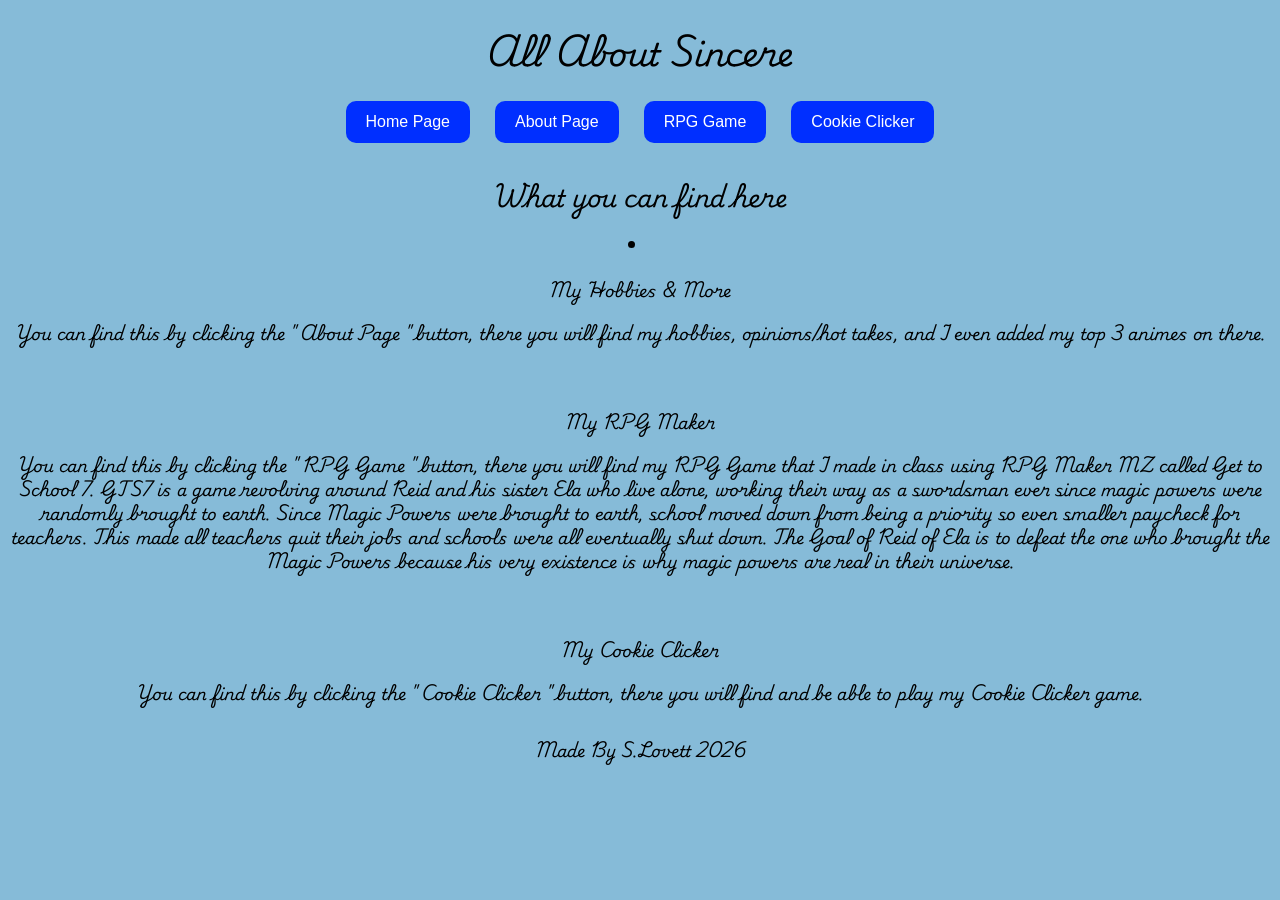
<file: index.html>
<!DOCTYPE html>
<html lang="en">

<head>
    <meta charset="UTF-8">
    <meta name="viewport" content="width=device-width, initial-scale=1.0">
    <title>All About Sincere</title>

    <link rel="preconnect" href="https://fonts.googleapis.com">
    <link rel="preconnect" href="https://fonts.gstatic.com" crossorigin>
    <link href="https://fonts.googleapis.com/css2?family=Playwrite+IE:wght@100..400&display=swap" rel="stylesheet">
    <link rel="stylesheet" href="style.css">


</head>

<body>
    <h1>All About Sincere</h1>

    <nav>
        <a href="index.html"><button>Home Page</button></a>
        <a href="about.html"><button>About Page</button></a>
        <a href="GetToSchool7/index.html"><button>RPG Game</button></a>
        <a href="cookie.html"><button>Cookie Clicker</button></a>
    </nav>

    <h2>What you can find here</h2>
    <li>
        <ul>My Hobbies & More</ul>
        <p>You can find this by clicking the " About Page " button, there you will find my hobbies, opinions/hot takes, and I even added my top 3 animes on there.</p>
        <br>
        <ul>My RPG Maker</ul>
        <p>You can find this by clicking the " RPG Game " button, there you will find my RPG Game that I made in class using RPG Maker MZ called Get to School 7. GTS7 is a game revolving around Reid and his sister Ela who live alone, working their way as a swordsman ever since magic powers were randomly brought to earth. Since Magic Powers were brought to earth, school moved down from being a priority so even smaller paycheck for teachers. This made all teachers quit their jobs and schools were all eventually shut down. The Goal of Reid of Ela is to defeat the one who brought the Magic Powers because his very existence is why magic powers are real in their universe.
        </p>
        <br>
        <ul>My Cookie Clicker</ul>
        <p>You can find this by clicking the " Cookie Clicker " button, there you will find and be able to play my Cookie Clicker game.</p>
    </li>

     <footer>Made By S.Lovett 2026</footer>
</body>

</html>
</file>
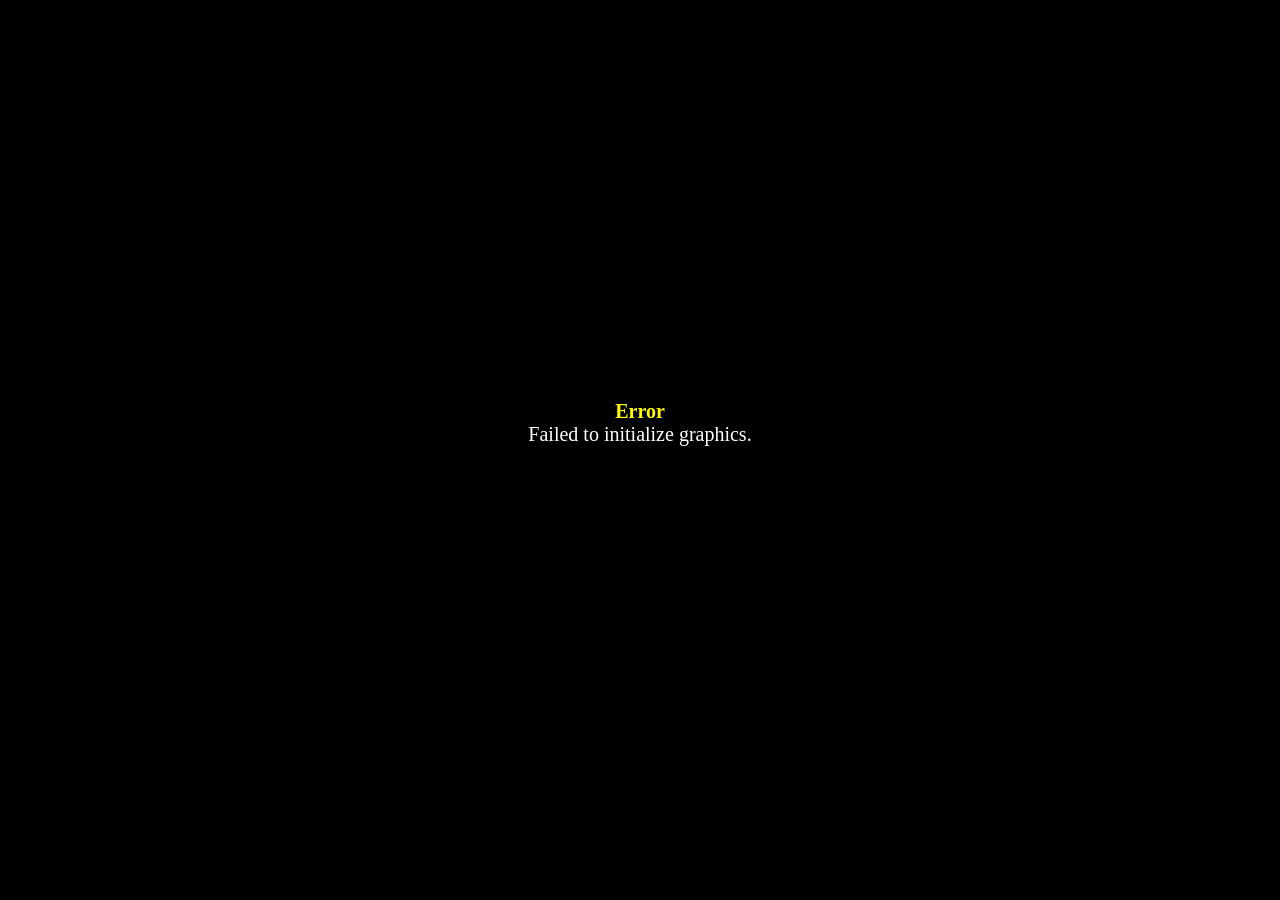
<file: GetToSchool7/index.html>
<!DOCTYPE html>
<html>
    <head>
        <meta charset="UTF-8">
        <meta name="apple-mobile-web-app-capable" content="yes">
        <meta name="apple-mobile-web-app-status-bar-style" content="black-translucent">
        <meta name="viewport" content="user-scalable=no">
        <link rel="icon" href="icon/icon.png" type="image/png">
        <link rel="apple-touch-icon" href="icon/icon.png">
        <link rel="stylesheet" type="text/css" href="css/game.css">
        <title>Get To School 7</title>
    </head>
    <body style="background-color: black">
        <script type="text/javascript" src="js/main.js"></script>
    </body>
</html>
</file>
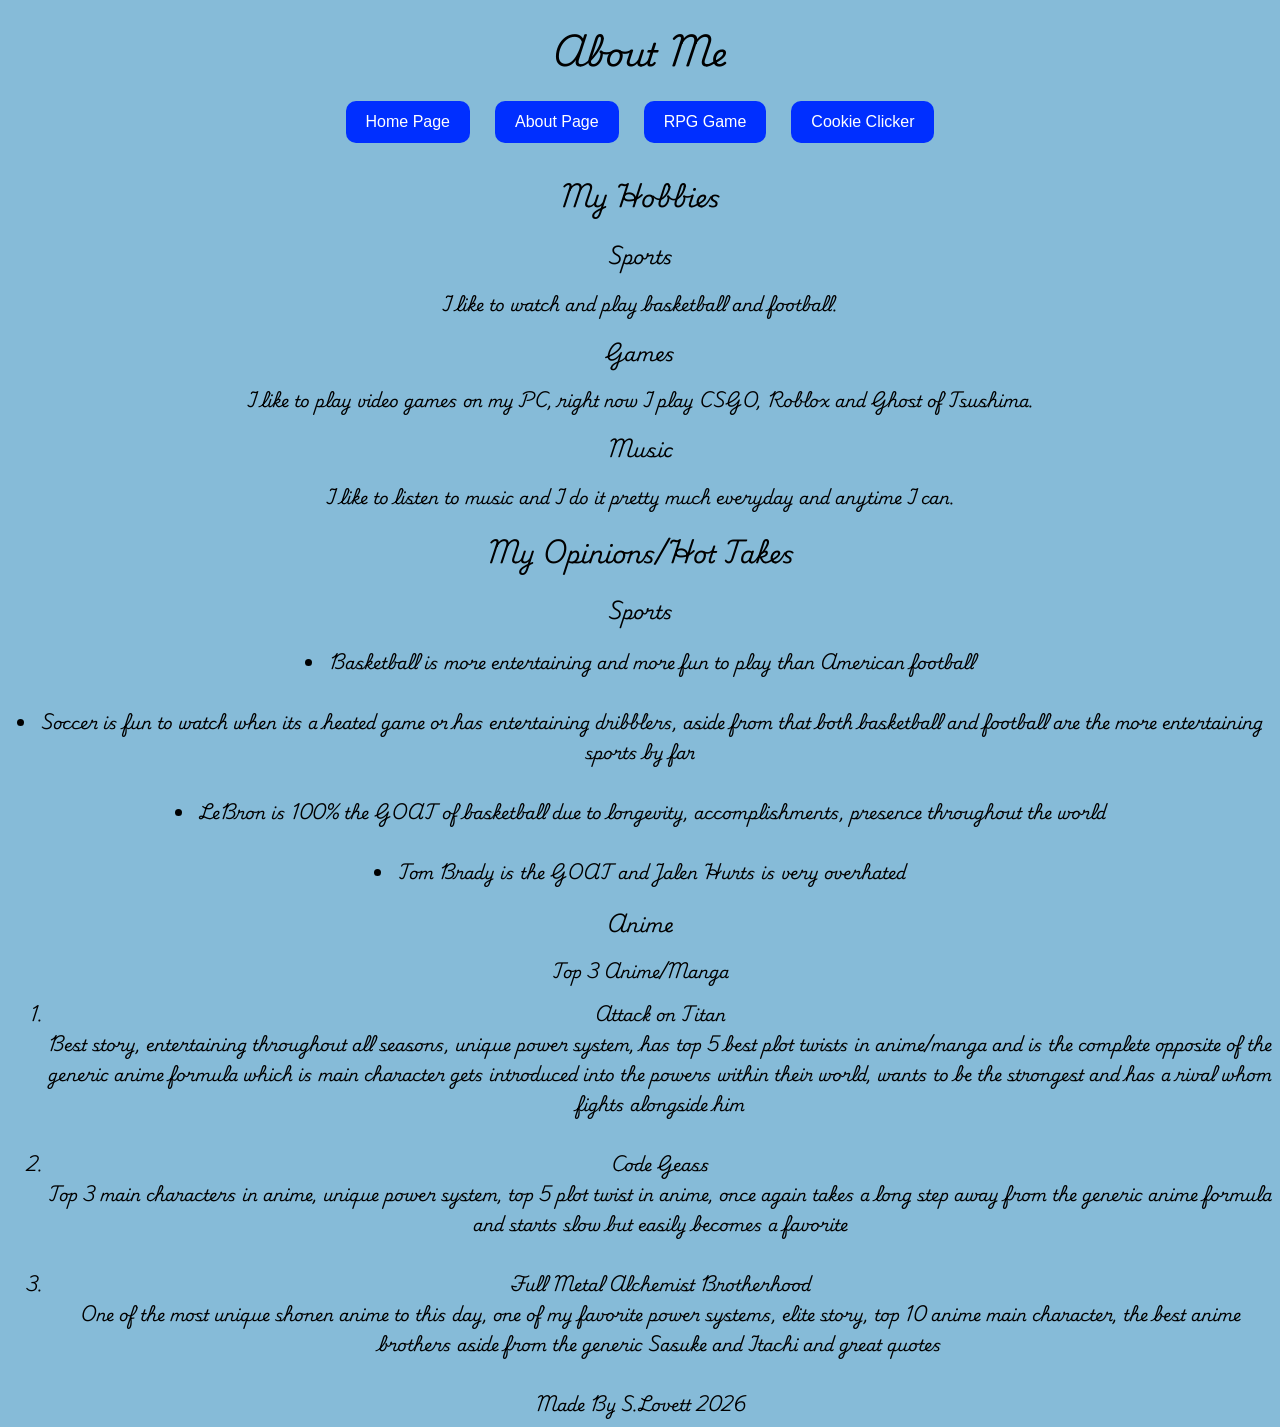
<file: about.html>
<!DOCTYPE html>
<html>

<Head>
    <title></title>
    <link rel="preconnect" href="https://fonts.googleapis.com">
    <link rel="preconnect" href="https://fonts.gstatic.com" crossorigin>
    <link href="https://fonts.googleapis.com/css2?family=Playwrite+IE:wght@100..400&display=swap" rel="stylesheet">
    <link rel="stylesheet" href="style.css">


</Head>

<body>
    <header>
        <h1>About Me</h1>
        <nav>
        <a href="index.html"><button>Home Page</button></a>
        <a href="about.html"><button>About Page</button></a>
        <a href="GetToSchool7/index.html"><button>RPG Game</button></a>
        <a href="cookie.html"><button>Cookie Clicker</button></a>

        </nav>
    </header>

    <h2>My Hobbies</h2>

    <h3>Sports</h3>
    <p>I like to watch and play basketball and football.</p>


    <h3>Games</h3>
    <p>I like to play video games on my PC, right now I play CSGO, Roblox and Ghost of Tsushima. </p>


    <h3>Music</h3>
    <p>I like to listen to music and I do it pretty much everyday and anytime I can.</p>




    <h2>My Opinions/Hot Takes</h2>

    <h3>Sports</h3>
    <ul>
        <li>Basketball is more entertaining and more fun to play than American football</li>
        <br>
        <li>Soccer is fun to watch when its a heated game or has entertaining dribblers, aside from that
            both
            basketball and football are the more entertaining sports by far</li>
        <br>
        <li>LeBron is 100% the GOAT of basketball due to longevity, accomplishments, presence throughout the
            world</li>
        <br>
        <li>Tom Brady is the GOAT and Jalen Hurts is very overhated</li>
    </ul>


    <h3>Anime</h3>
    <p>Top 3 Anime/Manga
    <ol>
        <li>Attack on Titan <br>
            Best story, entertaining throughout all seasons, unique power system, has top 5 best plot twists
            in
            anime/manga and is the complete opposite of the generic anime formula which is main character
            gets
            introduced into the powers within their world, wants to be the strongest and has a rival whom
            fights
            alongside him
        </li>
        <br>
        <li> Code Geass <br>
            Top 3 main characters in anime, unique power system, top 5 plot twist in anime, once again takes
            a
            long step away from the generic anime formula and starts slow but easily becomes a favorite
        </li>
        <br>
        <li>Full Metal Alchemist Brotherhood <br>
            One of the most unique shonen anime to this day, one of my favorite power systems, elite story,
            top
            10 anime main character, the best anime brothers aside from the generic Sasuke and Itachi and
            great
            quotes
        </li>

    </ol>
    </p>

    </section>



    <footer>Made By S.Lovett 2026</footer>
</body>


</html>
</file>
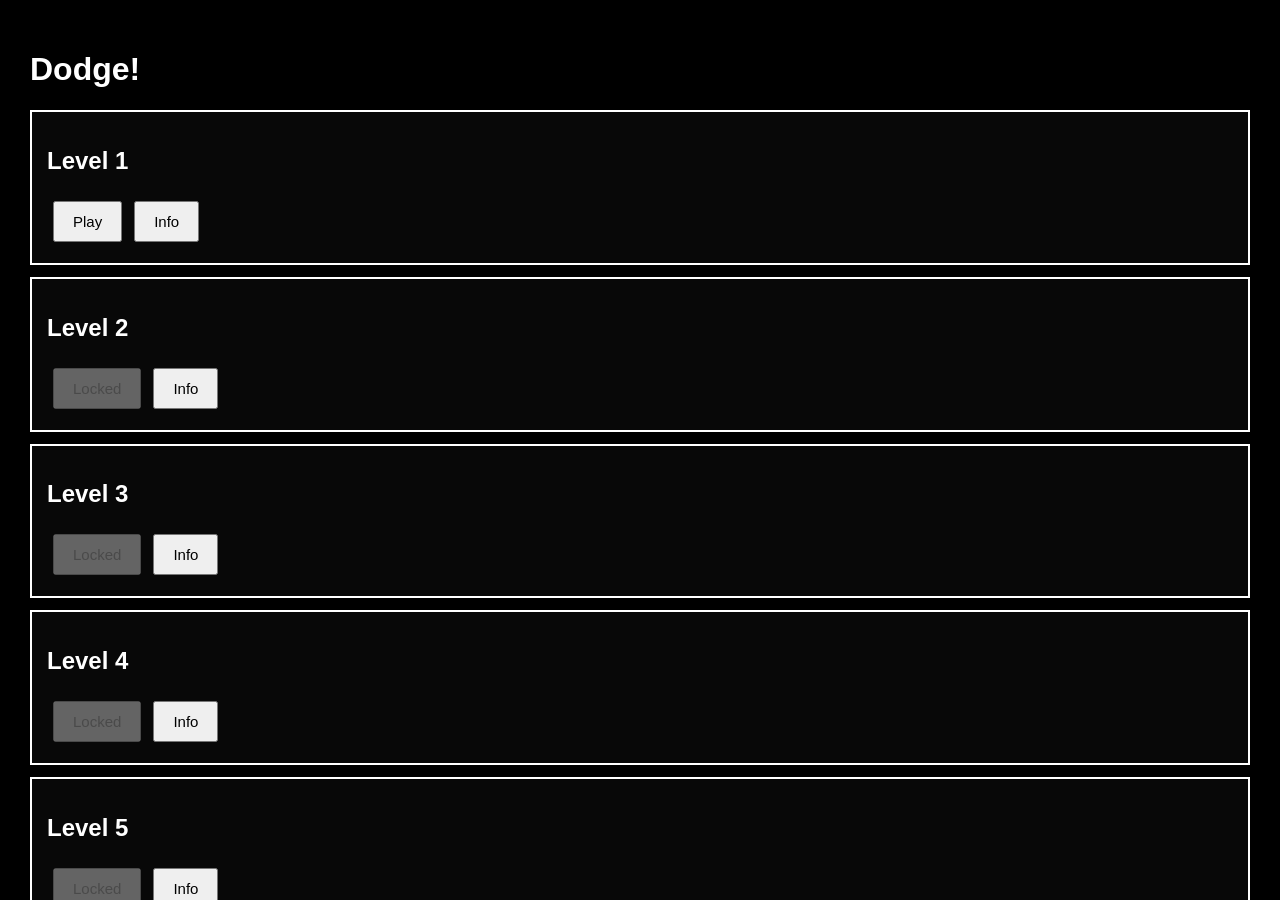
<file: dodge.html>
<!DOCTYPE html>
<html lang="en">
<head>
<meta charset="UTF-8">
<title>Dodge!</title>
<style>
body{margin:0;overflow:hidden;background:black;font-family:Arial;}
canvas{display:block;}
#menu{position:absolute;inset:0;background:rgba(0,0,0,0.92);color:white;overflow-y:auto;padding:30px;}
.levelCard{border:2px solid white;padding:15px;margin:12px 0;background:rgba(255,255,255,0.03);}
button{padding:10px 18px;margin:6px;cursor:pointer;font-size:15px;}

#modalOverlay{
  display:none;
  position:fixed;
  inset:0;
  background:rgba(0,0,0,0.75);
  z-index:9999;
  align-items:center;
  justify-content:center;
}
#modalOverlay.open{display:flex;}
#modalBox{
  background:#111;
  color:white;
  border:2px solid cyan;
  border-radius:10px;
  padding:28px 32px;
  max-width:480px;
  width:90%;
  max-height:80vh;
  overflow-y:auto;
  position:relative;
  white-space:pre-line;
}
#modalClose{
  position:absolute;
  top:10px;
  right:14px;
  background:none;
  border:none;
  color:white;
  font-size:26px;
  cursor:pointer;
  line-height:1;
  padding:0 4px;
}
#modalClose:hover{color:cyan;}
</style>
</head>
<body>
<canvas id="game"></canvas>
<div id="menu">
  <h1>Dodge!</h1>
  <div id="levelSelect"></div>
</div>

<div id="modalOverlay">
  <div id="modalBox">
    <button id="modalClose" aria-label="Close">×</button>
    <div id="modalContent"></div>
  </div>
</div>

<script>
window.addEventListener("DOMContentLoaded",()=>{

const canvas=document.getElementById("game");
const ctx=canvas.getContext("2d");
const menu=document.getElementById("menu");
const levelSelect=document.getElementById("levelSelect");
const modalOverlay=document.getElementById("modalOverlay");
const modalContent=document.getElementById("modalContent");
const modalClose=document.getElementById("modalClose");

canvas.width=innerWidth;
canvas.height=innerHeight;
addEventListener("resize",()=>{canvas.width=innerWidth;canvas.height=innerHeight;});

modalClose.onclick=()=>modalOverlay.classList.remove("open");
modalOverlay.addEventListener("click",e=>{if(e.target===modalOverlay)modalOverlay.classList.remove("open");});
document.addEventListener("keydown",e=>{if(e.key==="Escape")modalOverlay.classList.remove("open");});

let keys={};
let mouse={x:0,y:0};
let player,beams=[],bullets=[],food=[];
let boss=null,safeZone=null;
let level=1,unlockedLevel=1;
let running=false;
let beamTimer=0,frame=0;
let dashCooldown=0,dashTimer=0,dashVX=0,dashVY=0;
let shieldTimer=0,invisTimer=0,gunTimer=0,spawnIFrames=0;
let levelTimer=0,requiredTime=0,outsideTimer=0;
let upgrades={maxHealth:3,speedBonus:0,smallerHitbox:0,dashReduce:0,gunDuration:0,shieldDuration:0};

addEventListener("keydown",e=>{
  keys[e.key.toLowerCase()]=true;
  if(e.code==="Space"&&dashCooldown<=0)dash();
});
addEventListener("keyup",e=>{keys[e.key.toLowerCase()]=false;});
canvas.addEventListener("mousemove",e=>{mouse.x=e.clientX;mouse.y=e.clientY;});
canvas.addEventListener("mousedown",()=>{if(player&&player.hasGun)shoot();});

function getLevelChanges(lvl){
  let changes=[];
  if(lvl===1){changes.push("Tutorial level introduced","Basic enemy beams","Dash mechanic introduced","Powerups introduced");}
  if(lvl===2)changes.push("NEW: Pattern burst attacks");
  if(lvl===3)changes.push("NEW: Homing beams");
  if(lvl===4){changes.push("More beam density","Faster spawn rate");}
  if(lvl===5){changes.push("NEW: Boss fight","Permanent upgrades unlocked");}
  if(lvl===6){changes.push("NEW: Safe Zone mechanic","NEW: Bounce beams","Arena movement now required");}
  if(lvl===7){changes.push("Safe Zone pressure increased","Higher enemy speed");}
  if(lvl===8)changes.push("NEW: Split beams");
  if(lvl===9)changes.push("Bounce beam frequency increased");
  if(lvl===10){changes.push("NEW: Advanced boss fight","Boss + Safe Zone combination");}
  if(lvl>10){if(lvl%5===0)changes.push("NEW: Stronger boss tier");changes.push("Higher beam density","Higher enemy speed","Harder survival scaling");}
  return changes;
}

function buildMenu(){
  levelSelect.innerHTML="";
  for(let i=1;i<=Math.max(15,unlockedLevel);i++){
    let card=document.createElement("div");
    card.className="levelCard";
    let title=document.createElement("h2");
    title.innerText="Level "+i;
    let play=document.createElement("button");
    play.innerText=i<=unlockedLevel?"Play":"Locked";
    play.disabled=i>unlockedLevel;
    play.onclick=()=>startLevel(i);
    let info=document.createElement("button");
    info.innerText="Info";
    info.onclick=()=>showInfo(i);
    card.appendChild(title);card.appendChild(play);card.appendChild(info);
    levelSelect.appendChild(card);
  }
}

function showInfo(lvl){
  let text="LEVEL "+lvl+"\n\n";
  text+="====================\nWHAT CHANGED\n====================\n\n";
  let changes=getLevelChanges(lvl);
  if(changes.length===0){text+="No major mechanic changes.\nDifficulty scaling increased.\n";}
  else{for(let c of changes)text+="• "+c+"\n";}
  text+="\n====================\nCURRENT FEATURES\n====================\n\n";
  text+="Enemies:\n• Normal Beams\n";
  if(lvl>=2)text+="• Pattern Bursts\n";
  if(lvl>=3)text+="• Homing Beams\n";
  if(lvl>=6)text+="• Bounce Beams\n";
  if(lvl>=8)text+="• Split Beams\n";
  text+="\nMechanics:\n• Dash Movement\n• Random Powerups\n• Spawn Invincibility\n";
  if(lvl>=5)text+="• Permanent Upgrades\n";
  if(lvl>=6)text+="• Safe Zone System\n";
  text+="\nBoss:\n";
  if(lvl%5===0)text+="• Boss Fight Active\n";
  else text+="• No Boss Fight\n";
  text+="\nReward:\n• Permanent Upgrade";
  modalContent.innerText=text;
  modalOverlay.classList.add("open");
}

buildMenu();

function startLevel(lvl){
  level=lvl;running=true;menu.style.display="none";
  player={x:canvas.width/2,y:canvas.height/2,size:22-upgrades.smallerHitbox,hp:upgrades.maxHealth,speedBoost:0,hasGun:false};
  beams=[];bullets=[];food=[];boss=null;
  dashCooldown=0;dashTimer=0;shieldTimer=0;invisTimer=0;gunTimer=0;spawnIFrames=180;
  levelTimer=0;requiredTime=10+level*6;beamTimer=0;outsideTimer=0;
  if(level>=6)createSafeZone();else safeZone=null;
  if(level%5===0)spawnBoss();
}

function endLevel(){
  running=false;
  if(level>=unlockedLevel)unlockedLevel=level+1;
  chooseUpgrade();buildMenu();menu.style.display="block";
}

function chooseUpgrade(){
  let r=Math.random();
  if(r<0.16)upgrades.maxHealth++;
  else if(r<0.32)upgrades.speedBonus++;
  else if(r<0.48)upgrades.smallerHitbox++;
  else if(r<0.64)upgrades.dashReduce+=10;
  else if(r<0.8)upgrades.gunDuration+=120;
  else upgrades.shieldDuration+=120;
}

function createSafeZone(){safeZone={x:100+Math.random()*(canvas.width-200),y:100+Math.random()*(canvas.height-200),radius:140};}

/* ===== SAFE ZONE (MODIFIED ONLY HERE) ===== */
function updateSafeZone(){
  if(!safeZone)return;
  if(frame%360===0)createSafeZone();

  ctx.beginPath();
  ctx.strokeStyle="lime";
  ctx.lineWidth=5;
  ctx.arc(safeZone.x,safeZone.y,safeZone.radius,0,Math.PI*2);
  ctx.stroke();

  let dist=Math.hypot(player.x-safeZone.x,player.y-safeZone.y);

  if(dist>safeZone.radius){
    outsideTimer++;
    ctx.fillStyle="red";
    ctx.fillText("RETURN TO SAFE ZONE",canvas.width/2-120,80);
    if(outsideTimer>180)player.hp=0;
  } else {
    outsideTimer=0;

    // SIGNIFICANT HEALING WHILE INSIDE SAFE ZONE
    player.hp = Math.min(upgrades.maxHealth, player.hp + 0.12);
  }
}
/* ===== END SAFE ZONE EDIT ===== */

function spawnBoss(){boss={x:canvas.width/2,y:120,hp:100+level*15,angle:0};}

function updateBoss(){
  if(!boss)return;
  ctx.fillStyle="darkred";ctx.fillRect(boss.x-60,boss.y-60,120,120);
  boss.angle+=0.04;
  if(frame%20===0){
    for(let i=0;i<12;i++){
      let a=boss.angle+(Math.PI*2/12)*i;
      beams.push({x:boss.x,y:boss.y,w:14,h:14,dx:Math.cos(a)*7,dy:Math.sin(a)*7,type:"normal"});
    }
  }
}

function dash(){
  dashCooldown=Math.max(35,120-upgrades.dashReduce);
  let mx=0,my=0;
  if(keys["w"])my-=1;if(keys["s"])my+=1;if(keys["a"])mx-=1;if(keys["d"])mx+=1;
  if(mx===0&&my===0){let a=Math.atan2(mouse.y-player.y,mouse.x-player.x);mx=Math.cos(a);my=Math.sin(a);}
  let len=Math.hypot(mx,my);if(len){mx/=len;my/=len;}
  dashVX=mx*24;dashVY=my*24;dashTimer=12;
}

function shoot(){
  let a=Math.atan2(mouse.y-player.y,mouse.x-player.x);
  bullets.push({x:player.x,y:player.y,dx:Math.cos(a)*13,dy:Math.sin(a)*13});
}

function updateBullets(){
  ctx.fillStyle="yellow";
  for(let i=bullets.length-1;i>=0;i--){
    let b=bullets[i];b.x+=b.dx;b.y+=b.dy;ctx.fillRect(b.x,b.y,6,6);
    for(let j=beams.length-1;j>=0;j--){
      let e=beams[j];
      if(b.x<e.x+e.w&&b.x+6>e.x&&b.y<e.y+e.h&&b.y+6>e.y){beams.splice(j,1);bullets.splice(i,1);break;}
    }
  }
}

function spawnFood(){
  if(Math.random()<0.012){
    let r=Math.random(),type;
    if(r<0.25)type="shield";else if(r<0.5)type="invis";else if(r<0.7)type="gun";else if(r<0.85)type="speed";else type="dash";
    food.push({x:Math.random()*canvas.width,y:Math.random()*canvas.height,type});
  }
}

function updateFood(){
  for(let i=food.length-1;i>=0;i--){
    let f=food[i];
    if(f.type==="shield")ctx.fillStyle="blue";
    if(f.type==="invis")ctx.fillStyle="purple";
    if(f.type==="gun")ctx.fillStyle="orange";
    if(f.type==="speed")ctx.fillStyle="lime";
    if(f.type==="dash")ctx.fillStyle="white";
    ctx.fillRect(f.x,f.y,16,16);
    if(Math.hypot(player.x-f.x,player.y-f.y)<30){
      if(f.type==="shield")shieldTimer=360+upgrades.shieldDuration;
      if(f.type==="invis")invisTimer=360;
      if(f.type==="gun"){player.hasGun=true;gunTimer=600+upgrades.gunDuration;}
      if(f.type==="speed")player.speedBoost=240;
      if(f.type==="dash")dashCooldown=0;
      food.splice(i,1);
    }
  }
}

function spawnBeam(){
  let amount=1+Math.floor(level*0.7);
  for(let i=0;i<amount;i++){
    let side=Math.floor(Math.random()*4);
    let beam={
      x:side===0?-40:side===1?canvas.width+40:Math.random()*canvas.width,
      y:side===2?-40:side===3?canvas.height+40:Math.random()*canvas.height,
      w:14,h:14,
      dx:side===0?6+level:side===1?-(6+level):0,
      dy:side===2?6+level:side===3?-(6+level):0,
      type:"normal"
    };
    if(level>=3&&Math.random()<0.2)beam.type="homing";
    if(level>=6&&Math.random()<0.16)beam.type="bounce";
    if(level>=8&&Math.random()<0.12)beam.type="split";
    beams.push(beam);
  }
}

function spawnPattern(){
  let count=8+level*2;
  for(let i=0;i<count;i++){
    let a=(Math.PI*2/count)*i;
    beams.push({x:canvas.width/2,y:canvas.height/2,w:14,h:14,dx:Math.cos(a)*(5+level),dy:Math.sin(a)*(5+level),type:"normal"});
  }
}

function hitPlayer(){
  if(shieldTimer>0||spawnIFrames>0)return;
  player.hp--;spawnIFrames=60;
  if(player.hp<=0){running=false;buildMenu();menu.style.display="block";}
}

function updateBeams(){
  beamTimer--;
  if(beamTimer<=0){
    if(level===1)spawnBeam();
    else{if(Math.random()<0.5)spawnPattern();else spawnBeam();}
    beamTimer=Math.max(10,40-level*2);
  }
  for(let i=beams.length-1;i>=0;i--){
    let b=beams[i];
    if(b.type==="homing"){let a=Math.atan2(player.y-b.y,player.x-b.x);b.dx+=Math.cos(a)*0.1;b.dy+=Math.sin(a)*0.1;}
    b.x+=b.dx;b.y+=b.dy;
    if(b.type==="bounce"){if(b.x<0||b.x>canvas.width)b.dx*=-1;if(b.y<0||b.y>canvas.height)b.dy*=-1;}
    ctx.fillStyle=b.type==="homing"?"magenta":b.type==="bounce"?"cyan":b.type==="split"?"orange":"red";
    ctx.fillRect(b.x,b.y,b.w,b.h);
    if(player.x<b.x+b.w&&player.x+player.size>b.x&&player.y<b.y+b.h&&player.y+player.size>b.y){
      hitPlayer();
      if(b.type==="split"){
        for(let k=0;k<4;k++){let a=(Math.PI*2/4)*k;beams.push({x:b.x,y:b.y,w:10,h:10,dx:Math.cos(a)*8,dy:Math.sin(a)*8,type:"normal"});}
      }
      beams.splice(i,1);
    }
    if(b.x<-300||b.x>canvas.width+300||b.y<-300||b.y>canvas.height+300)beams.splice(i,1);
  }
}

function updatePlayer(){
  let speed=6+upgrades.speedBonus;
  if(player.speedBoost>0){speed=10+upgrades.speedBonus;player.speedBoost--;}
  if(keys["w"])player.y-=speed;if(keys["s"])player.y+=speed;
  if(keys["a"])player.x-=speed;if(keys["d"])player.x+=speed;
  if(dashTimer>0){player.x+=dashVX;player.y+=dashVY;dashVX*=0.82;dashVY*=0.82;dashTimer--;}
  if(gunTimer>0)gunTimer--;else player.hasGun=false;
  ctx.fillStyle=shieldTimer>0?"blue":invisTimer>0?"purple":player.hasGun?"orange":player.speedBoost>0?"lime":"white";
  if(spawnIFrames>0&&Math.floor(spawnIFrames/5)%2===0)ctx.globalAlpha=0.35;
  ctx.fillRect(player.x,player.y,player.size,player.size);
  ctx.globalAlpha=1;
}

function updateLevel(){levelTimer+=1/60;if(levelTimer>=requiredTime)endLevel();}

function loop(){
  frame++;
  ctx.fillStyle="black";ctx.fillRect(0,0,canvas.width,canvas.height);
  if(running){
    if(dashCooldown>0)dashCooldown--;
    if(shieldTimer>0)shieldTimer--;
    if(invisTimer>0)invisTimer--;
    if(spawnIFrames>0)spawnIFrames--;
    updateSafeZone();updatePlayer();spawnFood();updateFood();updateBullets();updateBeams();updateBoss();updateLevel();
    ctx.fillStyle="white";ctx.font="18px Arial";
    ctx.fillText("Level: "+level,20,30);ctx.fillText("HP: "+player.hp,20,55);
    let remainingTime=Math.max(0,(requiredTime-levelTimer).toFixed(1));
    ctx.font="28px Arial";ctx.fillStyle=remainingTime<=5?"red":"white";ctx.textAlign="center";
    ctx.fillText("Survive: "+remainingTime+"s",canvas.width/2,40);ctx.textAlign="left";
    ctx.font="18px Arial";ctx.fillStyle="white";
    ctx.fillText("Blue = Shield",20,90);ctx.fillText("Purple = Invis",20,115);
    ctx.fillText("Orange = Gun",20,140);ctx.fillText("Lime = Speed",20,165);ctx.fillText("White = Dash",20,190);
    if(level>=6){
      ctx.fillStyle="red";
      ctx.fillText("Safe Zone Timer: "+Math.max(0,((180-outsideTimer)/60).toFixed(1)),20,230);
    }
  }
  requestAnimationFrame(loop);
}

loop();
});
</script>
</body>
</html>
</file>
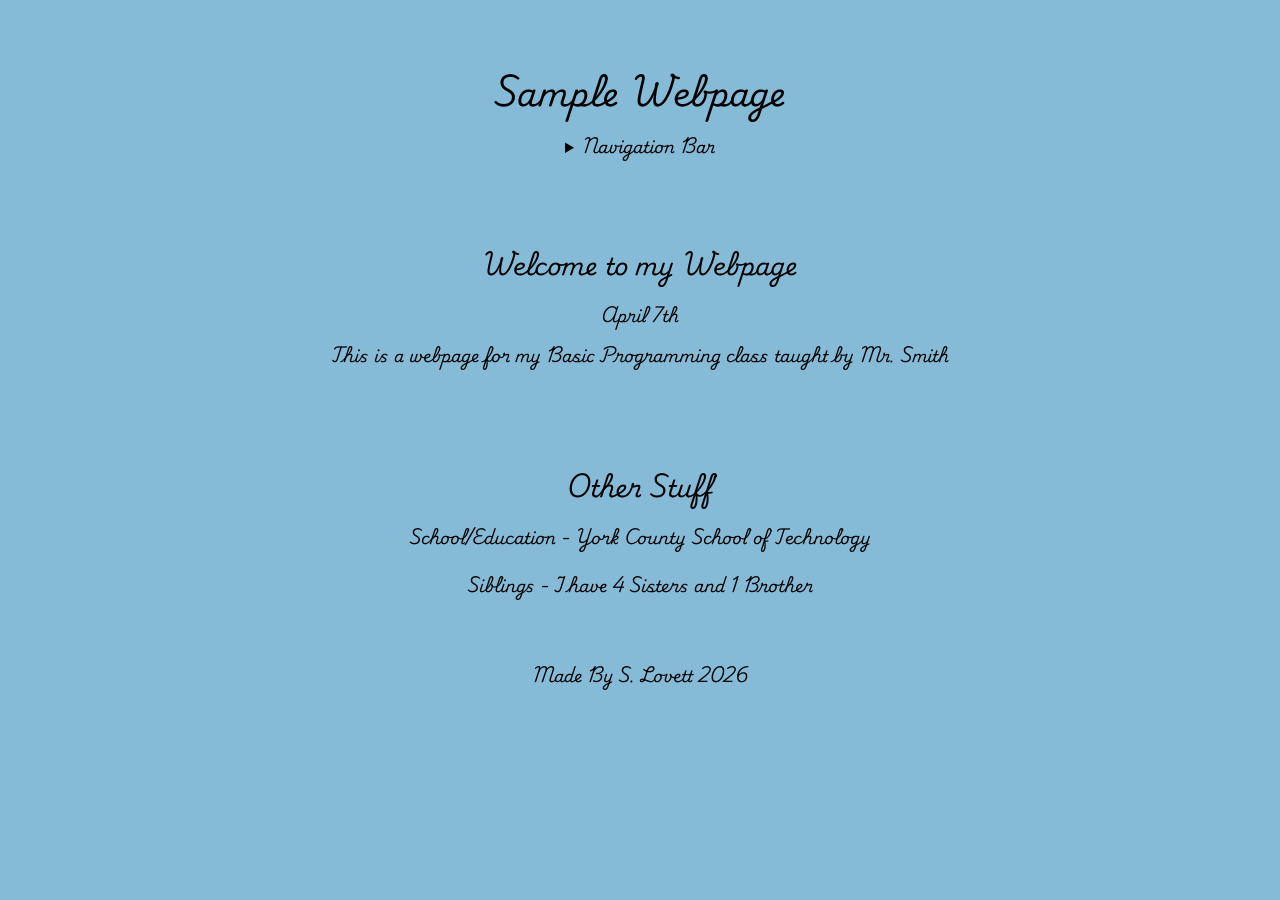
<file: index3.html>
<!DOCTYPE html>
<html>

<head>
    <title>Sample Webpage</title>

    <link rel="preconnect" href="https://fonts.googleapis.com">
    <link rel="preconnect" href="https://fonts.gstatic.com" crossorigin>
    <link href="https://fonts.googleapis.com/css2?family=Playwrite+IE:wght@100..400&display=swap" rel="stylesheet">

    <style>
        body {
            background-color: rgb(134, 187, 216);
            font-family: "Playwrite IE", cursive;
            text-align: center;
        }

        .box {
            width: 70%;
            margin: auto;
            padding: 20px;
            margin-top: 20px;
        }

        h1 {
            margin-bottom: 10px;
        }

        h2 {
            margin-bottom: 10px;
        }

        p {
            line-height: 1.5;
        }

        ul {
            list-style-position: inside;
            padding: 0;
        }

        a {
            color: black;
            text-decoration: none;
        }

        a:hover {
            text-decoration: underline;
        }

        footer {
            margin-top: 30px;
        }
    </style>
</head>

<body>

    <div class="box">
        <h1>Sample Webpage</h1>

        <details>
            <summary>Navigation Bar</summary>

            <ul>
                <li><a href="index.html">Home Page</a></li>
                <li><a href="about.html">About Page</a></li>
                <li><a href="GetToSchool7/index.html">Game Page</a></li>
                <li><a href="https://youtube.com">YouTube</a></li>
            </ul>

        </details>
    </div>

    <div class="box">
        <h2>Welcome to my Webpage</h2>

        <p>April 7th</p>

        <p>
            This is a webpage for my Basic Programming class
            taught by Mr. Smith
        </p>
    </div>

    <div class="box">
        <h2>Other Stuff</h2>

        <p>
            School/Education - York County School of Technology
            <br><br>
            Siblings - I have 4 Sisters and 1 Brother
        </p>
    </div>

    <footer>
        <p>Made By S. Lovett 2026</p>
    </footer>

</body>

</html>
</file>
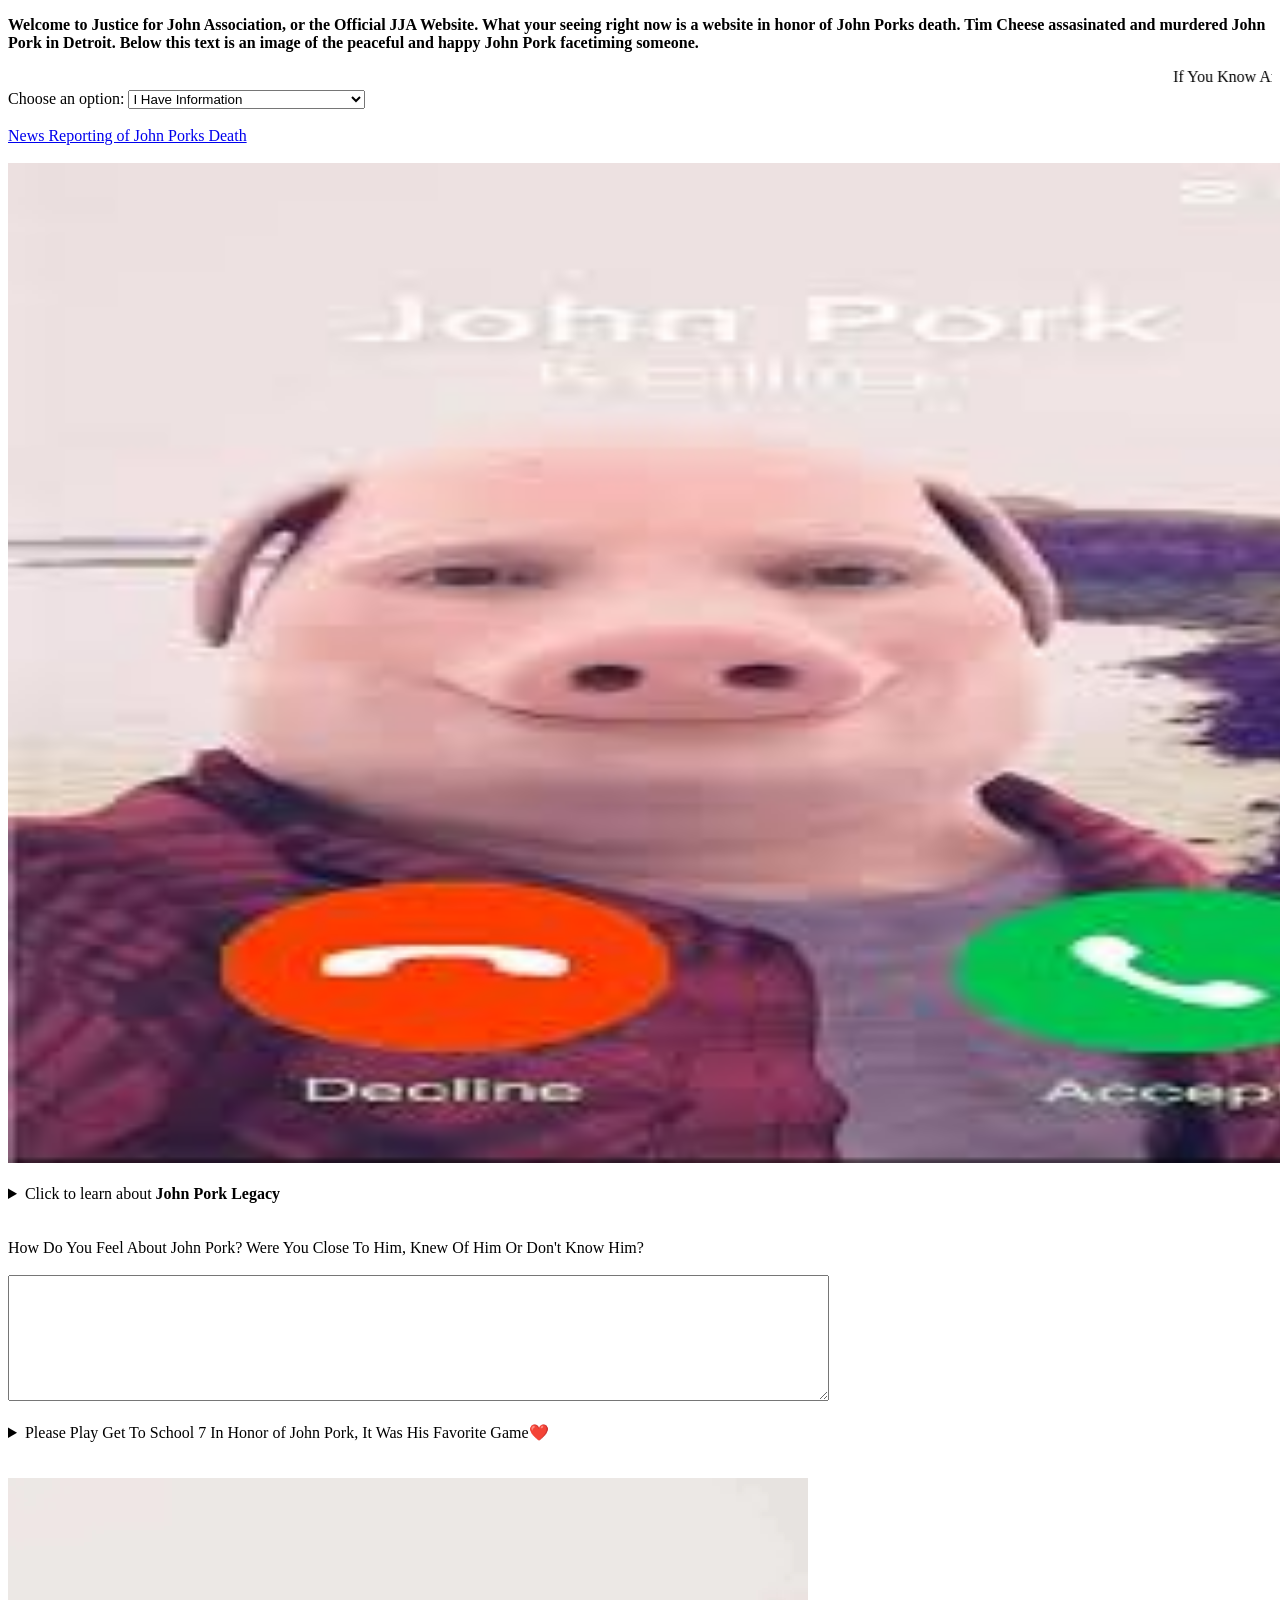
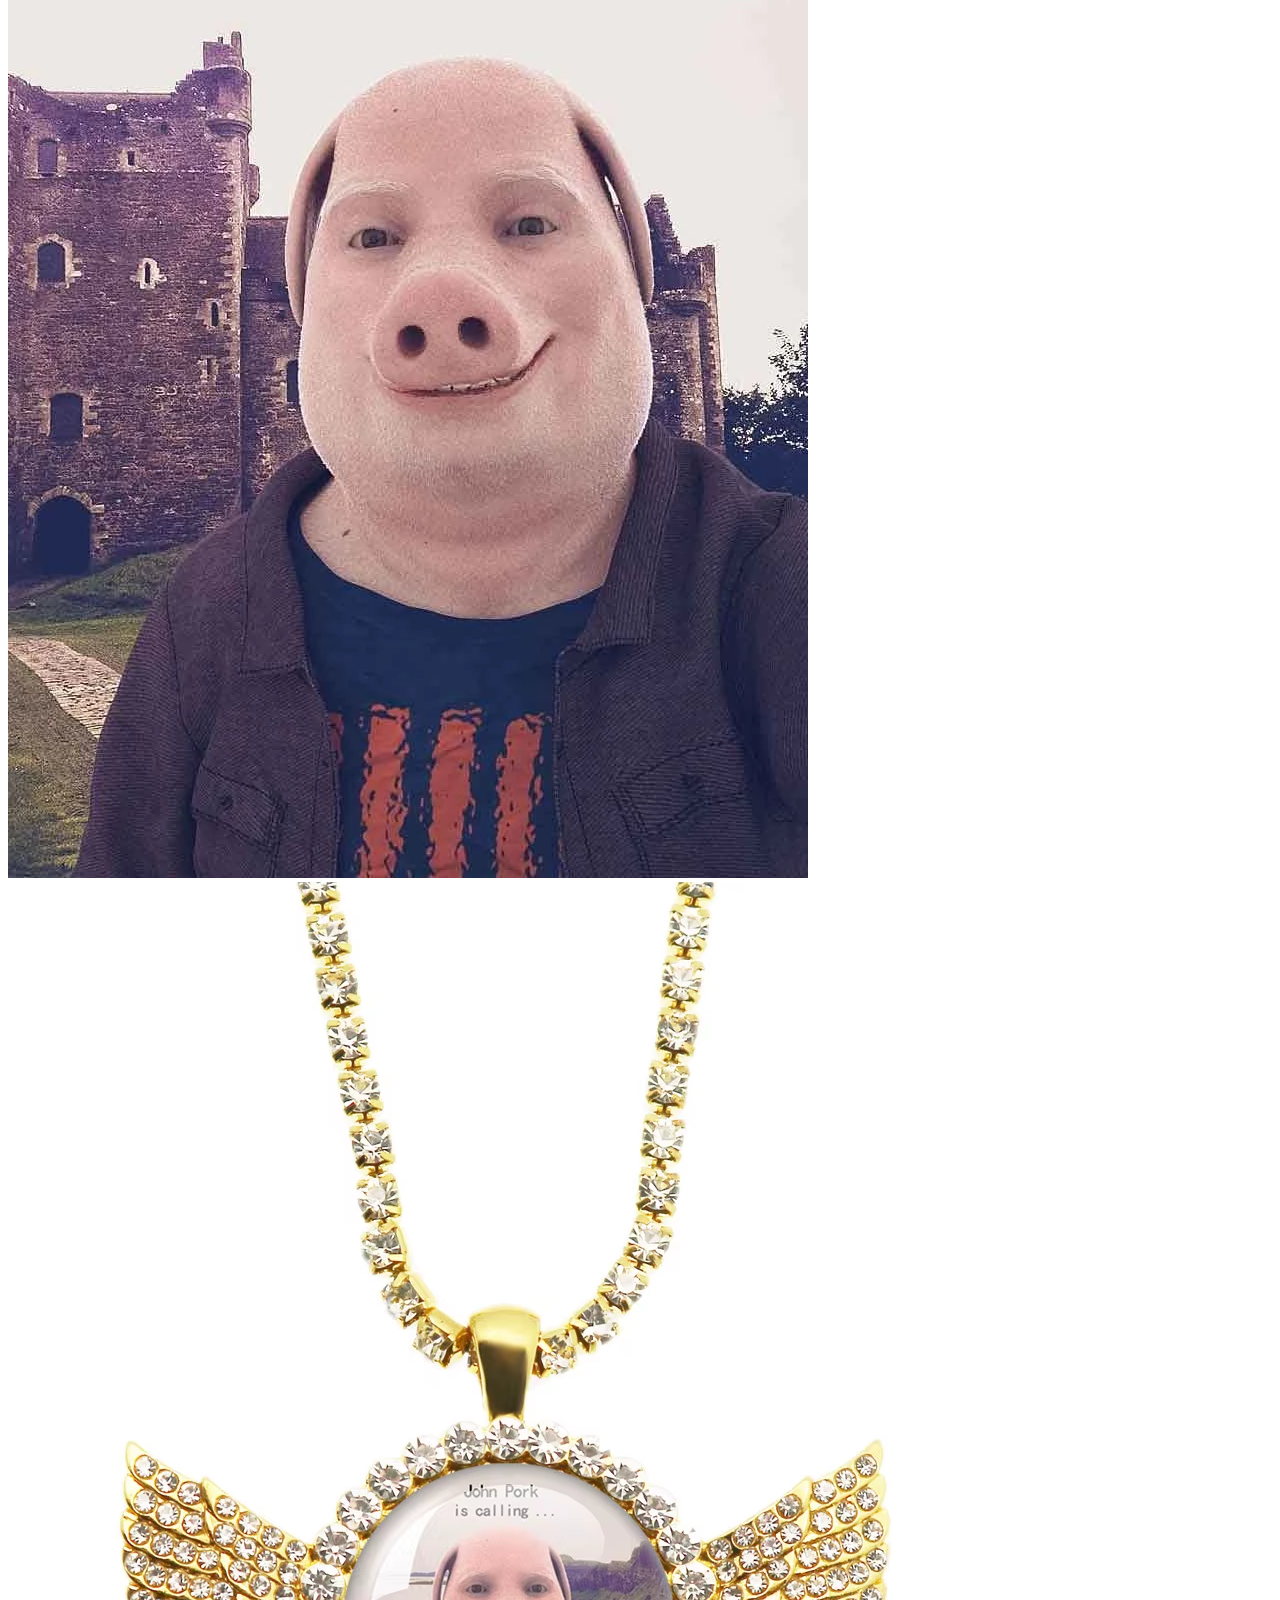
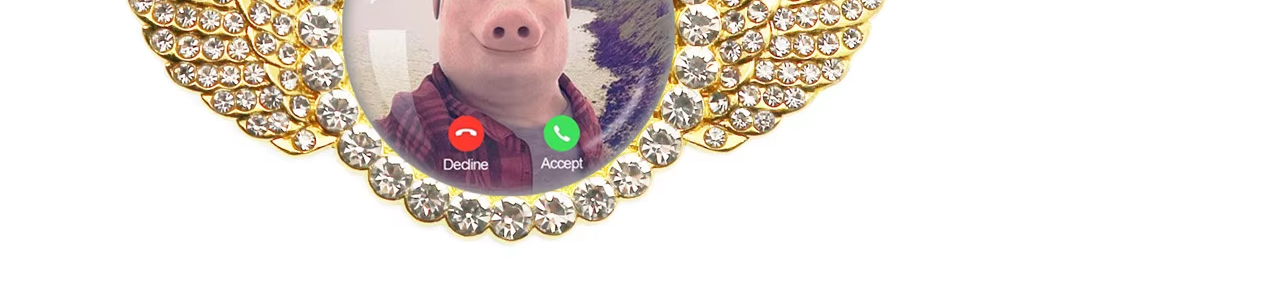
<file: johnpork_website.html>
<!DOCTYPE html>
<html lang="en">
<head>
    <link rel="icon" type="image/png" href="/favicon-96x96.png" sizes="96x96" />
<link rel="icon" type="image/svg+xml" href="/favicon.svg" />
<link rel="shortcut icon" href="/favicon.ico" />
<link rel="apple-touch-icon" sizes="180x180" href="/apple-touch-icon.png" />
<link rel="manifest" href="/site.webmanifest" />
    <meta charset="UTF-8">
    <meta name="viewport" content="width=device-width, initial-scale=1.0">
    <title>Sinceres Website</title>
</head>
<body>
    <p> <b>Welcome to Justice for John Association, or the Official JJA Website.
       What your seeing right now is a website in honor of John Porks death. Tim Cheese assasinated and murdered John Pork in Detroit. Below this text is an image of the peaceful and happy John Pork facetiming someone.</b> </p>
      <marquee> <scrollamount="15000">  If You Know Any Information On This Case, A Witness or Know Someone Who Is Connected To This Case, Please Call <strong>313-000-JFJP</strong>  </marquee>
      <label for="Options"> Choose an option:</label>
    <select> name="Options" id="OPtions" 
        <option value="I Have Information">I Have Information</option>
        <option value="I Am A Witness">I Am A Witness</option>
        <option value="I Know Someone Who Is Connected">I Know Someone Who Is Connected</option>
        <option value="None Of The Above">None Of The Above</option>
    </select>
    <br><br>
 <a href="https://youtu.be/nJq1GVzuW_g?si=MOb2jZqn7vakKSlW">News Reporting of John Porks Death</a>
 <br><br>
<img src="images (1).jpg" alt="John Pork's Calling" width="1500" height="1000">
<br><br>
<details>
    <summary>Click to learn about <b>John Pork Legacy</b></summary> 
    <p>John Pork is a viral internet character and meme, best known as the “pig man” who famously calls people in countless social media videos. With a human body and the face of a pig, John Pork became an online legend for his surreal, uncanny look and the running joke: “John Pork is calling. The story of John Pork and Tim Cheese is a fictional, viral internet "brain rot" meme focusing on a rivalry where Tim Cheese, a mouse, plots against and seemingly kills the infamous human-pig hybrid, John Pork, often involving themes of murder, revenge, and absurd, rapidly evolving lore on platforms like TikTok.</p>
</details>
<br><br>
<label for="HowdoyoufeelaboutJohnPork">How Do You Feel About John Pork? Were You Close To Him, Knew Of Him Or Don't Know Him?</label>
<br><br>
<textarea id="HowdoyoufeelaboutJohnPork" name="HowdoyoufeelaboutJohnPork" rows="8" cols="100" >
    
</textarea>
<br><br>
<details>

<summary>Please Play Get To School 7 In Honor of John Pork, It Was His Favorite Game❤️</summary>

    <a href="/GetToSchool7/index.html">Get To School 7</a>
</details>
<br><br>

<img src="John_Pork.webp" alt="John Pork" >
<img src="Sabc42281c7a440f99ae41b45e697f45a9.avif" alt="John Pork Circle Chain" >
 
</html>
</file>
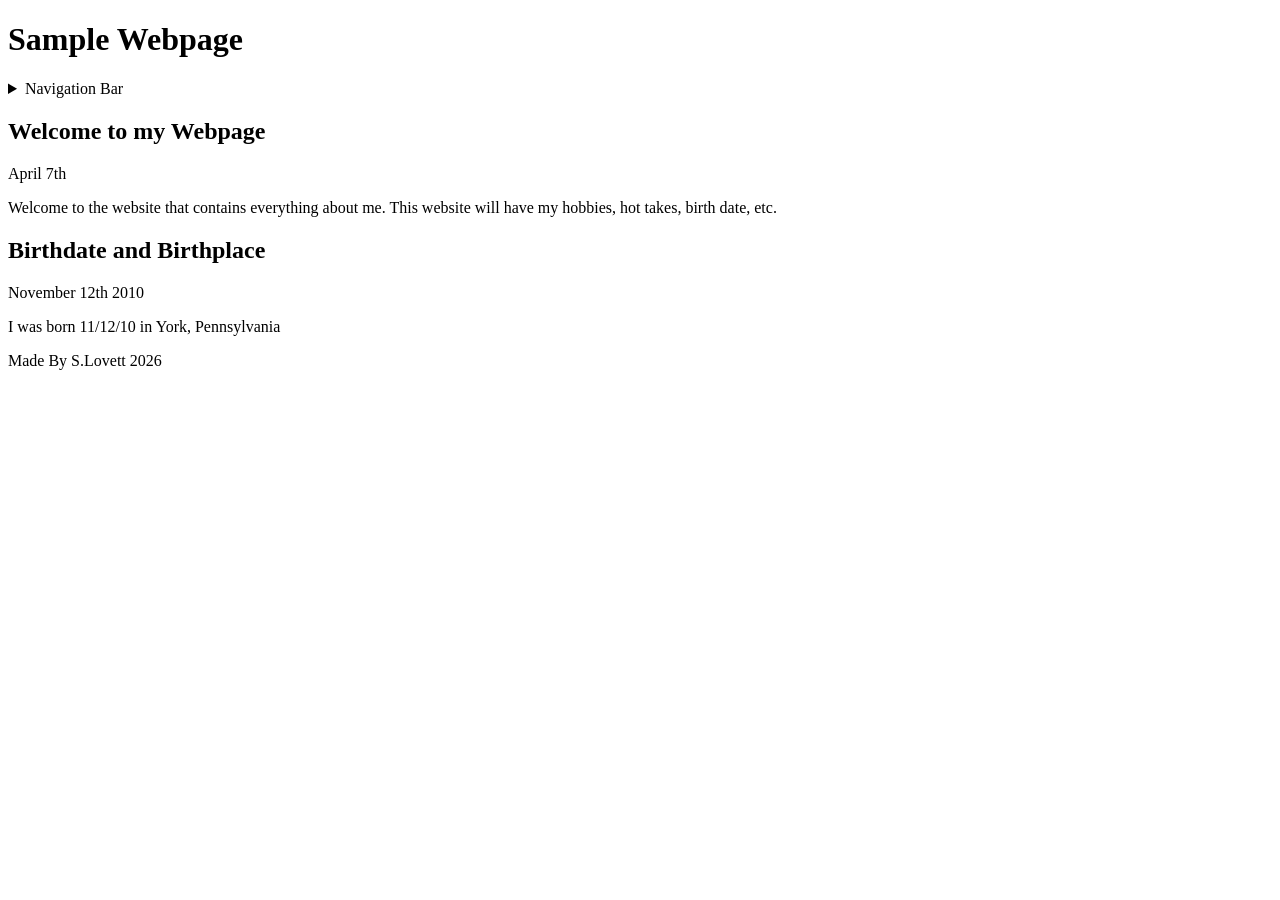
<file: sample_copy.html>
<!DOCTYPE html>
<html>

<Head>
    <title></title>
</Head>

<body>
    <header>
        <h1>Sample Webpage</h1>
        <nav>
            <details>
                <summary>Navigation Bar</summary>
                <ul>
                    <li><a href="index.html">Home Page</a></li>
                    <li><a href="about.html">About Page</a></li>
                    <li><a href="GetToSchool7/index.html">Game Page</a></li>
                    <li><a href="https://youtube.com">YouTube</a></li>

                </ul>
            </details>
        </nav>
    </header>
    <article>
        <h2>Welcome to my Webpage</h2>
        <time datetime="2026-04-07">April 7th</time>
        <p>Welcome to the website that contains everything about me. This website will have my hobbies, hot takes, birth
            date, etc. </p>
    </article>

    <article>
        <h2>Birthdate and Birthplace</h2>
        <time datetime="2010-11-12">November 12th 2010</time>
        <p>I was born 11/12/10 in York, Pennsylvania</p>
    </article>

    <footer>Made By S.Lovett 2026</footer>
</body>


</html>
</file>
<file: style.css>
body {
           background-color: rgb(134, 187, 216);
           font-family: "Playwrite IE", cursive;
           text-align: center;
       }

       .box {
           width: 70%;
           margin: auto;
           padding: 20px;
           margin-top: 20px;
       }

       h1 {
           margin-bottom: 10px;
       }

       h2 {
           margin-bottom: 10px;
       }

       p {
           line-height: 1.5;
       }

       ul {
           list-style-position: inside;
           padding: 0;
       }

       a {
           color: black;
           text-decoration: none;
       }

       a:hover {
           text-decoration: underline;
       }

       footer {
           margin-top: 30px;
       }

       div {
           width: 300px;
           border: 15px solid rgb(255, 255, 255);
           padding: 50px;
           margin: 20px;
       }

       nav {
           border: rgb(255, 255, 255);
       }

       button {
            background-color: rgb(0, 47, 255);
            color: white;
            border: none;
            padding: 12px 20px;
            margin: 10px;
            border-radius: 10px;
            font-size: 16px;
            cursor: pointer;
       }

       button:hover {
           background-color: rgb(0, 85, 255);
       }
</file>
<file: GetToSchool7/css/game.css>
body {
    -moz-user-select: none;
    -webkit-user-select: none;
    -ms-user-select: none;
    user-select: none;
}
#errorPrinter {
    position: absolute;
    left: 50%;
    top: 50%;
    width: 640px;
    height: 100px;
    transform: translate(-50%, -50%);
    text-align: center;
    text-shadow: 1px 1px 3px #000;
    font-size: 20px;
    color: #fff;
    z-index: 9;
}
#errorName {
    color: #ff0;
    font-weight: bold;
    -moz-user-select: text;
    -webkit-user-select: text;
    -ms-user-select: text;
    user-select: text;
}
#errorMessage {
    color: #fff;
    -moz-user-select: text;
    -webkit-user-select: text;
    -ms-user-select: text;
    user-select: text;
}
#retryButton {
    font-size: 20px;
    color: #fff;
    background-color: #000;
    border-radius: 8px;
    margin: 20px;
    padding: 10px;
}
#fpsCounterBox {
    position: absolute;
    left: 5px;
    top: 5px;
    width: 90px;
    height: 40px;
    background: #222;
    opacity: 0.8;
    z-index: 8;
}
#fpsCounterLabel {
    position: absolute;
    top: 0px;
    left: 0px;
    padding: 5px 10px;
    height: 30px;
    line-height: 32px;
    font-size: 12px;
    font-family: rmmz-numberfont, sans-serif;
    color: #fff;
    text-align: left;
}
#fpsCounterNumber {
    position: absolute;
    top: 0px;
    right: 0px;
    padding: 5px 10px;
    height: 30px;
    line-height: 30px;
    font-size: 24px;
    font-family: rmmz-numberfont, monospace;
    color: #fff;
    text-align: right;
}
#loadingSpinner {
    margin: auto;
    position: absolute;
    top: 0px;
    left: 0px;
    right: 0px;
    bottom: 0px;
    width: 120px;
    height: 120px;
    z-index: 10;
}
#loadingSpinnerImage {
    margin: 0px;
    padding: 0px;
    border-radius: 50%;
    width: 96px;
    height: 96px;
    border: 12px solid rgba(255, 255, 255, 0.25);
    border-top: 12px solid rgba(255, 255, 255, 1);
    animation: fadein 2s ease, spin 1.5s linear infinite;
}
@keyframes fadein {
    0% {
        opacity: 0;
    }
    20% {
        opacity: 0;
    }
    100% {
        opacity: 1;
    }
}
@keyframes spin {
    0% {
        transform: rotate(0deg);
    }
    100% {
        transform: rotate(360deg);
    }
}
</file>
